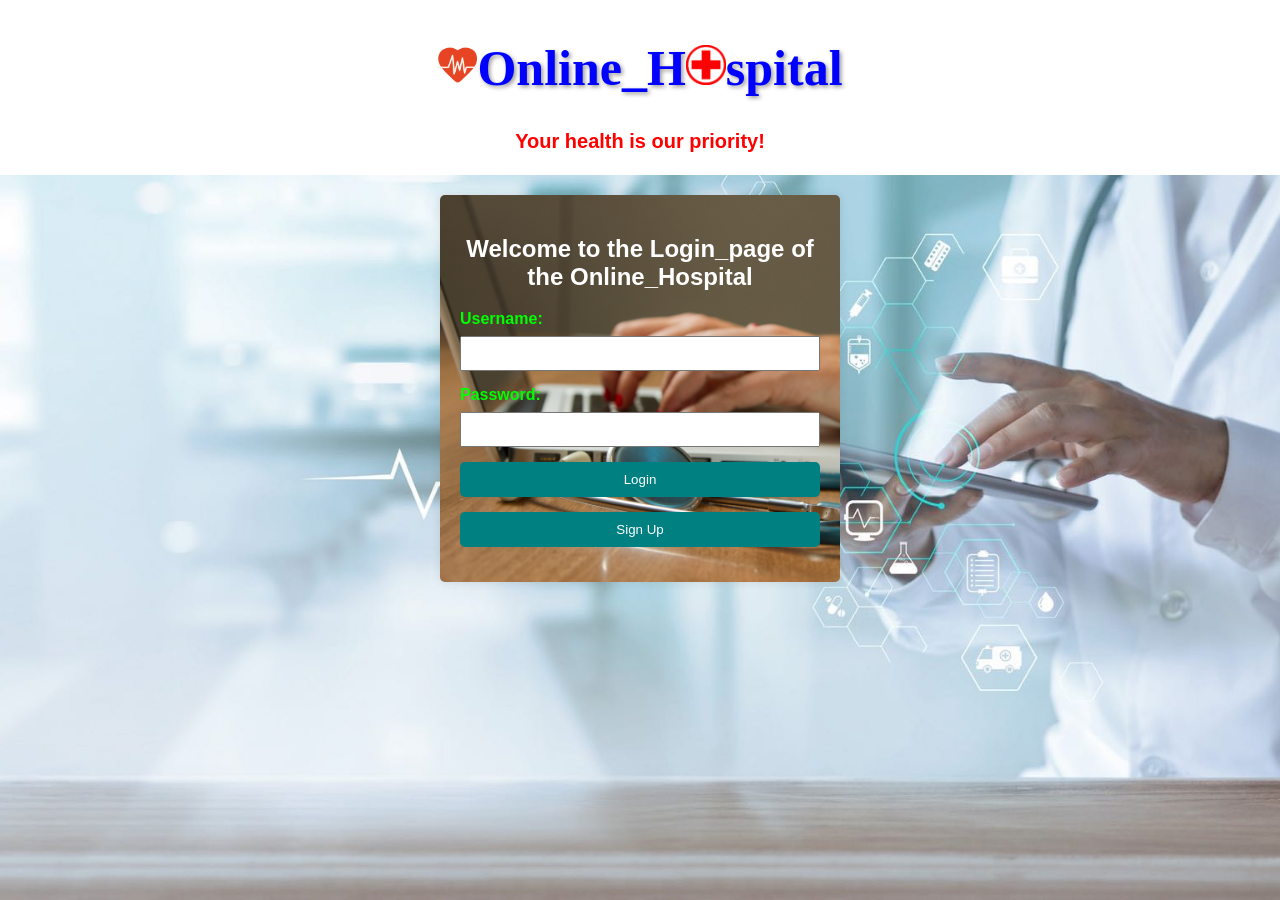
<file: index.html>
<!DOCTYPE html>
<html lang="en">
<head>
    <meta charset="UTF-8">
    <meta name="viewport" content="width=device-width, initial-scale=1.0">
    <link rel="stylesheet" type="text/css" href="index.css">
    <script type="text/javascript" src="signup.js"></script>
    <title>Login Page of Online-Hospital</title>
</head>
<body background="hospital1.jpg">
    <header><h1><img src="heartpng1.png" alt="Heart" id="heart">Online_H<img src="plus2png.png" alt="cross" id="cross">spital</h1>
        <h2 class="head">Your health is our priority!</h2>
    </header>
    <form id="myForm" onsubmit="validateLogin(); return false;">
        <h2><b><font color="white">Welcome to the Login_page 
      of the Online_Hospital</font></b></h2>
        <label for="username"><font color="lime"><b>Username:</b></label>
        <input type="text" id="username" name="username" required><br>

        <label for="password"><b>Password:</b></font></label>
        <input type="password" id="password" name="password" required><br>

        <!--<input type="button" value="Save Locally" onclick="saveLocally()">
        <input type="button" value="Retrieve Locally" onclick="retrieveLocally()">-->
        <!--<input type="button" value="Delete Locally" onclick="deleteLocally()">-->
        <input type="submit" value="Login">
        <input type="button" value="Sign Up" onclick="sign()">
    </form>
</body>
</html>
</file>
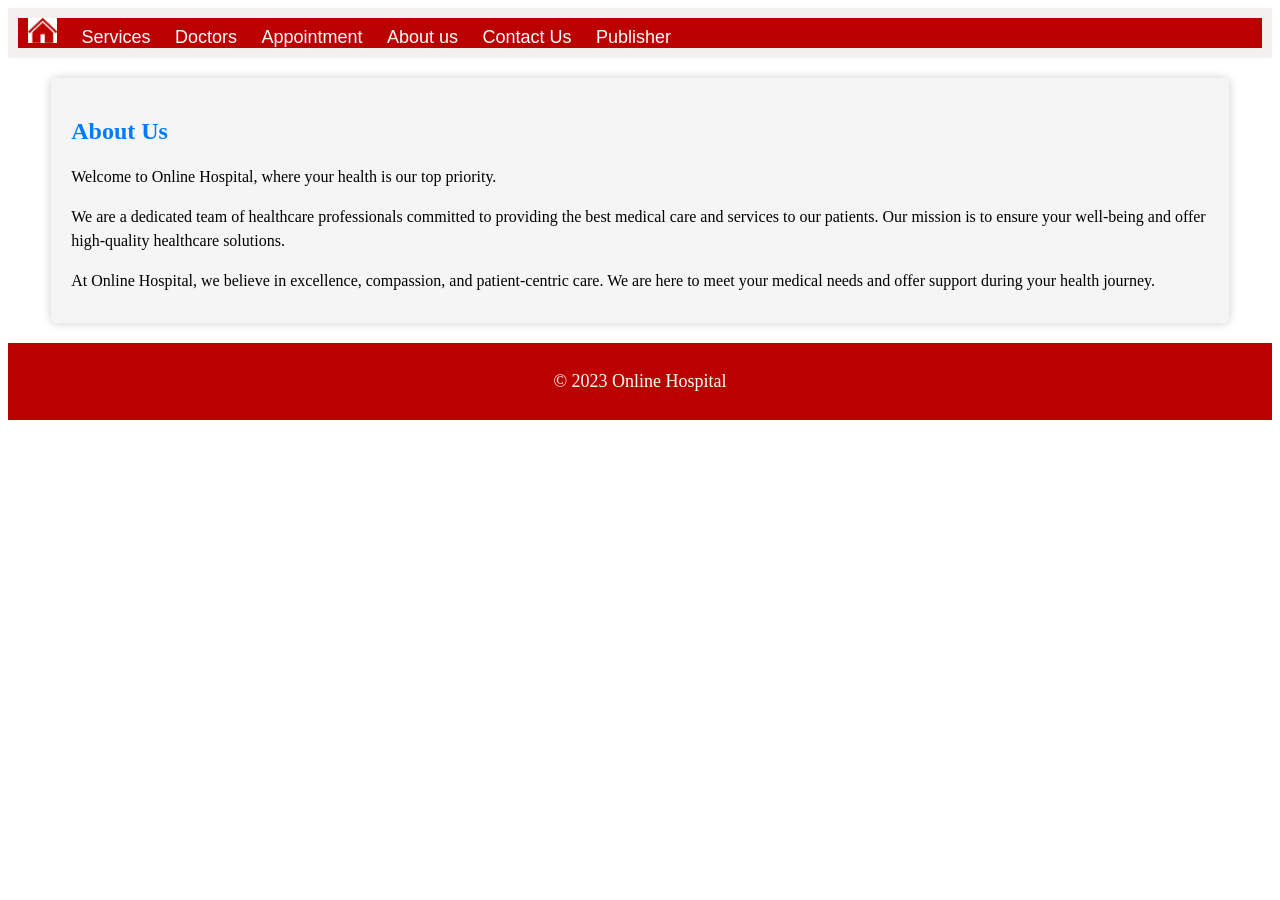
<file: aboutus.html>
<!DOCTYPE html>
<html>
<head>
    <title>About Us - Online Hospital</title>
    <link rel="stylesheet" type="text/css" href="about.css">
    <meta charset="UTF-8">
    <meta name="viewport" content="width=device-width,initial-scale=1.0">
    <script>
        // Disable back button
        history.pushState(null, null, location.href);
        window.onpopstate = function () {
            history.go(1);
        };
    </script>
</head>
<body>
    <header>
       <nav>
            <ul>
                <li id="hom"><a href="Online_Hospital.html"><img src="homeicon1.jpg" alt="Home icon" id="homeicon"></a></li>
                <li><a href="Services.html">Services</a></li>
                <li><a href="doctors.html">Doctors</a></li>
                <li><a href="appointments.html">Appointment</a></li>
                <li><a href="aboutus.html">About us</a></li>
                <li><a href="contacts.html">Contact Us</a></li>
                <li><a href="publisher.html">Publisher</a></li>
            </ul>
        </nav>
    </header>
    
    <section id="about">
        <h2>About Us</h2>
        <p>Welcome to Online Hospital, where your health is our top priority.</p>
        <p>We are a dedicated team of healthcare professionals committed to providing the best medical care and services to our patients. Our mission is to ensure your well-being and offer high-quality healthcare solutions.</p>
        <p>At Online Hospital, we believe in excellence, compassion, and patient-centric care. We are here to meet your medical needs and offer support during your health journey.</p>
    </section>

    <footer>
      <p>&copy; 2023 Online Hospital</p>
    </footer>
</body>
</html>
</file>
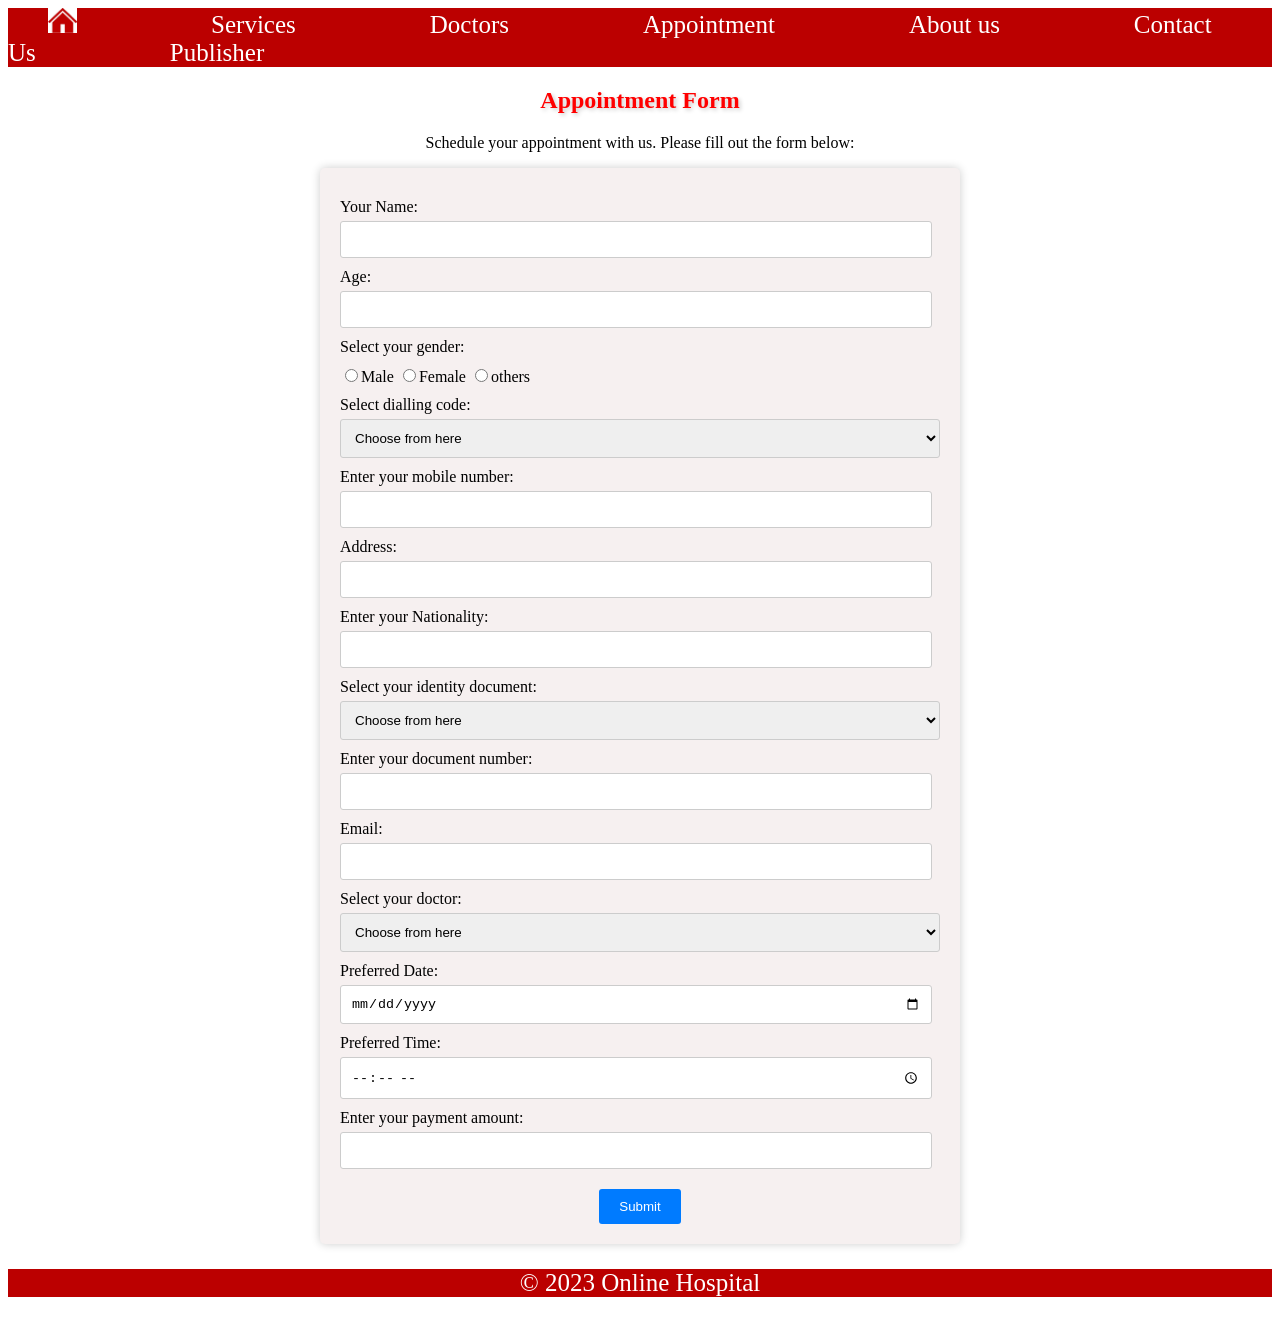
<file: appointments.html>
<!DOCTYPE html>
<html>
<head>
    <title>Appointments - Online Hospital</title>
    <link rel="stylesheet" type="text/css" href="appointment.css">
    <link rel="javascript" type="text/javascript" href="appointment.js">
    <meta charset="UTF-8">
    <meta name="viewport" content="width=device-width,initial-scale=1.0">
    <script type="text/javascript">
        function msg(){
            confirm("Are you sure,you want to submit!");
        }
        function msg2(){
             var paymentwin=window.open("payment.html","payment_parent","width=800px,height=400px,top=100px,left=400px");
        }
        // Disable back button
        history.pushState(null, null, location.href);
        window.onpopstate = function () {
            history.go(1);
        };
    </script>
</head>
<body>
    <header>
        <!-- Header content and navigation links -->
    </header>
        <nav>
            <ul>
                <li id="hom"><a href="Online_Hospital.html"><img src="homeicon1.jpg" alt="Home icon" id="homeicon"></a></li>
                <li><a href="Services.html">Services</a></li>
                <li><a href="doctors.html">Doctors</a></li>
                <li><a href="appointments.html">Appointment</a></li>
                <li><a href="aboutus.html">About us</a></li>
                <li><a href="contacts.html">Contact Us</a></li>
                <li><a href="publisher.html">Publisher</a></li>
            </ul>
        </nav>
    <section id="appointments">
    	<!--<table border="solid" cellspacing="0">-->
                   <h2>Appointment Form</h2>
        <p>Schedule your appointment with us. Please fill out the form below:</p>
        <!-- Appointment Form -->
        <form id="form2" onsubmit="msg2()">
            <label for="name">Your Name:</label>
            <input type="text" id="name" name="name" required><br>
            <label for="age">Age:</label>
            <input type="number" name="num" id="num" required>
            <label for="gender">Select your gender:</label>
            <input type="radio" name="gender" required>Male
            <input type="radio" name="gender" required>Female
            <input type="radio" name="gender"required>others
            <label for="number">Select dialling code:</label>
            <select id="codeselect">
                <option value="none"required>Choose from here</option>
                <option value="+93"required>Afghanistan +93  AF / AFG</option>
                <option value="+355"required>Albania +355 AL / ALB</option>
                <option value="+213"required>Algeria +213 DZ / DZA</option>
                <option value="+376"required>Andorra +376 AD / AND</option>
                <option value="+244"required>Angola  +244 AO / AGO</option>
                <option value="+1-264"required>Anguilla +1-264  AI / AIA</option>
                <option value="+672"required>Antarctica  +672 AQ / ATA</option>
                <option value="+1-268"required>Antigua and Barbuda +1-268  AG / ATG</option>
                <option value="+54"required>Argentina  +54  AR / ARG</option>
                <option value="+374"required>Armenia +374 AM / ARM</option>
                <option value="+297"required>Aruba +297 AW / ABW</option>
                <option value="+61"required>Australia +61  AU / AUS</option>
                <option value="+43"required>Austria +43  AT / AUT</option>
                <option value="+994"required>Azerbaijan +994 AZ / AZE</option>
                <option value="+1-242"required>Bahamas +1-242   BS / BHS</option>
                <option value="+973"required>Bahrain +973 BH / BHR</option>
                <option value="+880"required>Bangladesh +880 BD / BGD</option>
                <option value="+375"required>Belarus +375 BY / BLR</option>
                <option value="+32"required>Belgium +32  BE / BEL</option>
                <option value="+501"required>Belize  +501 BZ / BLZ</option>
                <option value="+229"required>Benin +229 BJ / BEN</option>
                <option value="+1-441"required>Bermuda +1-441   BM / BMU</option>
                <option value="+975"required>Bhutan +975 BT / BTN</option>
                <option value="+591"required>Bolivia +591 BO / BOL</option>
                <option value="+387"required>Bosnia and Herzegovina +387 BA / BIH</option>
                <option value="+267"required>Botswana +267 BW / BWA</option>
                <option value="+55"required>Brazil +55  BR / BRA</option>
                <option value="+246"required>British Indian Ocean Territory +246 IO / IOT</option>
                <option value="+1-284"required>British Virgin Islands +1-284   VG / VGB</option>
                <option value="+673"required>Brunei +673 BN / BRN</option>
                <option value="+359"required>Bulgaria +359 BG / BGR</option>
                <option value="+257"required>Burundi +257 BI / BDI</option>
                <option value="+855"required>Cambodia +855 KH / KHM</option>
                <option value="+237"required>Cameroon +237 CM / CMR</option>
                <option value="+1"required>Canada +1 CA / CAN</option>
                <option value="+238"required>Cape Verde +238 CV / CPV</option>
                <option value="+1-345"required>Cayman Islands +1-345   KY / CYM</option>
                <option value="+236"required>Central African Republic +236 CF / CAF</option>
                <option value="+235"required>Chad +235 TD / TCD</option>
                <option value="+56"required>Chile +56  CL / CHL</option>
                <option value="+86"required>China +86  CN / CHN</option>
                <option value="+61"required>Christmas Island +61  CX / CXR</option>
                <option value="+61"required>Cocos Islands +61  CC / CCK</option>
                <option value="+57"required>Colombia +57  CO / COL</option>
                <option value="+269"required>Comoros +269 KM / COM</option>
                <option value="+682"required>Cook Islands +682 CK / COK</option>
                <option value="+506"required>Costa Rica +506 CR / CRI</option>
                <option value="+385"required>Croatia +385 HR / HRV</option>
                <option value="+53"required>Cuba +53  CU / CUB</option>
                <option value="+599"required>Curacao +599 CW / CUW</option>
                <option value="+357"required>Cyprus +357 CY / CYP</option>
                <option value="+420"required>Czech Republic +420 CZ / CZE</option>
                <option value="+243"required>Democratic Republic of the Congo +243 CD / COD</option>
                <option value="+45"required>Denmark +45  DK / DNK</option>
                <option value="+253"required>Djibouti +253 DJ / DJI</option>
                <option value="+1-767"required>Dominica +1-767   DM / DMA</option>
                <option value="+1-809"required>Dominican Republic +1-809 DO / DOM</option>
                <option value="+1-829"required>Dominican Republic +1-829 DO / DOM</option>
                <option value="+1-849"required>Dominican Republic +1-849 DO / DOM</option>
                <option value="+670">requiredEast Timor +670 TL / TLS</option>
                <option value="+593"required>Ecuador +593 EC / ECU</option>
                <option value="+20"required>Egypt +20  EG / EGY</option>
                <option value="+503"required>El Salvador +503 SV / SLV</option>
                <option value="+240"required>Equatorial Guinea  +240 GQ / GNQ</option>
                <option value="+291"required>Eritrea +291 ER / ERI</option>
                <option value="+372"required>Estonia +372 EE / EST</option>
                <option value="+251"required>Ethiopia +251 ET / ETH</option>
                <option value="+500"required>Falkland Islands +500 FK / FLK</option>
                <option value="+298"required>Faroe Islands +298 FO / FRO</option>
                <option value="+679"required>Fiji +679 FJ / FJI</option>
                <option value="+358"required>Finland +358 FI / FIN</option>
                <option value="+33"required>France +33  FR / FRA</option>
                <option value="+689"required>French Polynesia +689 PF / </option>
                <option value="+220"required>Gambia +220 GM / GMB</option>
                <option value="+995"required>Georgia +995 GE / GEO</option>
                <option value="+49"required>Germany +49  DE / DEU</option>
                <option value="+233"required>Ghana 233 GH / GHA</option>
                <option value="+350"required>Gibraltar +350 GI / GIB</option>
                <option value="+30"required>Greeceb +30  GR / GRC</option>
                <option value="+1-473"required>Grenada +1-473   GD / GRD</option>
                <option value="+1-671"required>Guam +1-671   GU / GUM</option>
                <option value="+502"required>Guatemala +502 GT / GTM</option>
                <option value="+245"required>Guinea-Bissau +245 GW / GNB</option>
                <option value="+592"required>Guyana +592 GY / GUY</option>
                <option value="+509"required>Haiti +509 HT / HTI</option>
                <option value="+504"required>Honduras +504 HN / HND</option>
                <option value="+852"required>Hong Kong +852 HK / HKG</option>
                <option value="+36"required>Hungary +36  HU / HUN</option>
                <option value="+354"required>Iceland +354 IS / ISL</option>
                <option value="+91"required>India +91  IN / IND</option>
                <option value="+62"required>Indonesia +62  ID / IDN</option>
                <option value="+98"required>Iran +98  IR / IRN</option>
                <option value="+964"required>Iraq +964 IQ / IRQ</option>
                <option value="+44-1624"required>Isle of Man +44-1624 IM / IMN</option>
                <option value="+972"required>Israel +972 IL / ISR</option>
                <option value="+225"required>Ivory Coast +225 CI / CIV</option>
                <option value="+1=876"required>Jamaica +1-876   JM / JAM</option>
                <option value="+81"required>Japan +81  JP / JPN</option>
                <option value="+44-1534"required>Jersey +44-1534 JE / JEY</option>
                <option value="+7"required>Kazakhstan +7   KZ / KAZ</option>
                <option value="+254"required>Kenya +254 KE / KEN</option>
                <option value="+686"required>Kiribati +686 KI / KIR</option>
                <option value="+383"required>Kosovo +383 XK / XKX</option>
                <option value="+965"required>Kuwait +965 KW / KWT</option>
                <option value="+996"required>Kyrgyzstan +996 KG / KGZ</option>
                <option value="+856"required>Laos +856 LA / LAO</option>
                <option value="+371"required>Latvia +371 LV / LVA</option>
                <option value="+266"required>Lesotho +266 LS / LSO</option>
                <option value="+231"required>Liberia +231 LR / LBR</option>
                <option value="+218"required>Libya +218 LY / LBY</option>
                <option value="+423"required>Liechtenstein +423 LI / LIE</option>
                <option value="+370"required>Lithuania +370 LT / LTU</option>
                <option value="+352"required>Luxembourg +352 LU / LUX</option>
                <option value="+853"required>Macau +853 MO / MAC</option>
                <option value="+389"required>Macedonia +389 MK / MKD</option>
                <option value="+261"required>Madagascar +261 MG / MDG</option>
                <option value="+265"required>Malawi +265 MW / MWI</option>
                <option value="+60"required>Malaysia +60  MY / MYS</option>
                <option value="+223"required>Mali 223 ML / MLI</option>
                <option value="+356"required>Malta +356 MT / MLT</option>
                <option value="+222"required>Mauritania +222 MR / MRT</option>
                <option value="+230"required>Mauritius +230 MU / MUS</option>
                <option value="+262"required>Mayotte +262 YT / MYT</option>
                <option value="+52"required>Mexico +52  MX / MEX</option>
                <option value="+691"required>Micronesia +691 FM / FSM</option>
                <option value="+373"required>Moldova +373 MD / MDA</option>
                <option value="+377"required>Monaco +377 MC / MCO</option>
                <option value="+976"required>Mongolia +976 MN / MNG</option>
                <option value="+382"required>Montenegro +382 ME / MNE</option>
                <option value="+1-664"required>Montserrat +1-664   MS / MSR</option>
                <option value="+212"required>Morocco +212 MA / MAR</option>
                <option value="+258"required>Mozambique +258 MZ / MOZ</option>
                <option value="+95"required>Myanmar +95  MM / MMR</option>
                <option value="+264"required>Namibia +264 NA / NAM</option>
                <option value="+674"required>Nauru +674 NR / NRU</option>
                <option value="+977"required>Nepal +977 NP / NPL</option>
                <option value="+31"required>Netherlands +31  NL / NLD</option>
                <option value="+599"required>Netherlands Antilles +599 AN / ANT</option>
                <option value="+687"required>New Caledonia +687 NC / NCL</option>
                <option value="+64"required>New Zealand +64  NZ / NZL</option>
                <option value="+227"required>Niger +227 NE / NER</option>
                <option value="+234"required>Nigeria +234 NG / NGA</option>
                <option value="+683"required>Niue +683 NU / NIU</option>
                <option value="+850"required>North Korea +850 KP / PRK</option>
                <option value="+1-670required">Northern Mariana Islands +1-670   MP / MNP</option>
                <option value="+47required">Norway +47  NO / NOR</option>
                <option value="+968"required>Oman +968 OM / OMN</option>
                <option value="+92"required>Pakistan +92  PK / PAK</option>
                <option value="+680"required>Palau +680 PW / PLW</option>
                <option value="+970"required>Palestine +970 PS / PSE</option>
                <option value="+507"required>Panama +507 PA / PAN</option>
                <option value="+675"required>Papua New Guinea +675 PG / PNG</option>
                <option value="+595"required>Paraguay +595 PY / PRY</option>
                <option value="+51"required>Peru +51  PE / PER</option>
                <option value="+63"required>Philippines +63  PH / PHL</option>
                <option value="+64"required>Pitcairn +64  PN / PCN</option>
                <option value="+48"required>Poland +48  PL / POL</option>
                <option value="+351"required>Portugal +351 PT / PRT</option>
                <option value="+1-787"required>Puerto Rico +1-787 PR / PRI</option>
                <option value="+1-939"required>Puerto Rico +1-939 PR / PRI</option>
                <option value="+974"required>Qatar +974 QA / QAT</option>
                <option value="+242"required>Republic of the Congo +242 CG / COG</option>
                <option value="+262"required>Reunion +262 RE / REU</option>
                <option value="+40"required>Romania +40  RO / ROU</option>
                <option value="+7"required>Russia +7   RU / RUS</option>
                <option value="+250"required>Rwanda +250 RW / RWA</option>
                <option value="+590"required>Saint Barthelemy +590 BL / BLM</option>
                <option value="+290"required>Saint Helena  +290 SH / SHN</option>
                <option value="+1-869"required>Saint Kitts and Nevis +1-869   KN / KNA</option>
                <option value="+1-758"required>Saint Lucia +1-758   LC / LCA</option>
                <option value="+590"required>Saint Martin +590 MF / MAF</option>
                <option value="+508"required>Saint Pierre and Miquelon  +508 PM / SPM</option>
                <option value="+1-784"required>Saint Vincent and the Grenadines +1-784   VC / VCT</option>
                <option value="+685"required>Samoa +685 WS / WSM</option>
                <option value="+378"required>San Marino +378 SM / SMR</option>
                <option value="+239"required>Sao Tome and Principe +239 ST / STP</option>
                <option value="+966"required>Saudi Arabia +966 SA / SAU</option>
                <option value="+221"required>Senegal +221 SN / SEN</option>
                <option value="+381"required>Serbia +381 RS / SRB</option>
                <option value="+248"required>Seychelles +248 SC / SYC</option>
                <option value="+232"required>Sierra Leone +232 SL / SLE</option>
                <option value="+65"required>Singapore +65  SG / SGP</option>
                <option value="+1-721"required>Sint Maarten +1-721   SX / SXM</option>
                <option value="+421"required>Slovakia +421 SK / SVK</option>
                <option value="+386"required>Slovenia +386 SI / SVN</option>
                <option value="+677"required>Solomon Islands +677 SB / SLB</option>
                <option value="+252"required>Somalia +252 SO / SOM</option>
                <option value="+27"required>South Africa +27  ZA / ZAF</option>
                <option value="+82"required>South Korea +82  KR / KOR</option>
                <option value="+211"required>South Sudan +211 SS / SSD</option>
                <option value="+34"required>Spain +34  ES / ESP</option>
                <option value="+94"required>Sri Lanka +94  LK / LKA</option>
                <option value="+249"required>Sudan +249 SD / SDN</option>
                <option value="+597"required>Suriname +597 SR / SUR</option>
                <option value="+47"required>Svalbard and Jan Mayen +47  SJ / SJM</option>
                <option value="+268"required>Swaziland +268 SZ / SWZ</option>
                <option value="+46"required>Sweden +46  SE / SWE</option>
                <option value="+41"required>Switzerland +41  CH / CHE</option>
                <option value="+963"required>Syria +963 SY / SYR</option>
                <option value="+886"required>Taiwan +886 TW / TWN</option>
                <option value="+992"required>Tajikistan +992 TJ / TJK</option>
                <option value="+255"required>Tanzania +255 TZ / TZA</option>
                <option value="+66"required>Thailand +66  TH / THA</option>
                <option value="+228"required>Togo +228 TG / TGO</option>
                <option value="+690"required>Tokelau +690 TK / TKL</option>
                <option value="+676"required>Tonga +676 TO / TON</option>
                <option value="+1-868"required>Trinidad and Tobago +1-868   TT / TTO</option>
                <option value="+216"required>Tunisia +216 TN / TUN</option>
                <option value="+90"required>Turkey +90  TR / TUR</option>
                <option value="+993"required>Turkmenistan +993 TM / TKM</option>
                <option value="+1-649"required>Turks and Caicos Islands +1-649   TC / TCA</option>
                <option value="+688"required>Tuvalu +688 TV / TUV</option>
                <option value="+1-340"required>U.S. Virgin Islands +1-340   VI / VIR</option>
                <option value="+256"required>Uganda +256 UG / UGA</option>
                <option value="+380"required>Ukraine +380 UA / UKR</option>
                <option value="+971"required>United Arab Emirates +971 AE / ARE</option>
                <option value="+44"required>United Kingdom +44  GB / GBR</option>
                <option value="+1"required>United States +1   US / USA</option>
                <option value="+598"required>Uruguay +598 UY / URY</option>
                <option value="+998"required>Uzbekistan +998 UZ / UZB</option>
                <option value="+678"required>Vanuatu +678 VU / VUT</option>
                <option value="+379"required>Vatican +379 VA / VAT</option>
                <option value="+58"required>Venezuela +58  VE / VEN</option>
                <option value="+84"required>Vietnam +84  VN / VNM</option>
                <option value="+681"required>Wallis and Futuna +681 WF / WLF</option>
                <option value="+212"required>Western Sahara +212 EH / ESH</option>
                <option value="+967"required>Yemen +967 YE / YEM</option>
                <option value="+260"required>Zambia +260 ZM / ZMB</option>
                <option value="+263"required>Zimbabwe +263 ZW / ZWE</option>
            </select>
            <label for="number">Enter your mobile number:</label>
            <input type="tel" id="num" name="num" required><br>
            <label for="address">Address:</label>
            <input type="text" id="address" name="address" required><br>
            <label for="address">Enter your Nationality:</label>
            <input type="text" id="address" name="address" required><br>
            <label for="identification">Select your identity document:</label>
            <select>
                <option value="none"required >Choose from here</option>
                <option value="aadhar"required id="doc">Aadhar card</option>
                <option value="ration_card"required id="doc">Ration Card</option>
                <option value="pan_card"required id="doc">Pan card</option>
                <option value="ayushman_card"required id="doc">Aayushman card</option>
                <option value="driving_licence"required id="doc">Driving Licence</option>
                <option value="passport"required id="doc">Passport</option>
            </select>
            <label for="identification">Enter your document number:</label>
            <input type="text" id="identification" name="identification"required><br>
            <label for="email">Email:</label>
            <input type="email" id="email" name="email"><br>
            <label for="doctorselect">Select your doctor:</label>
            <select id="doctorselect">
                <option value="none">Choose from here</option>
                <option value="Dr. Pratik Shukla(Cardiologist)">Dr. Pratik Shukla(Cardiologist)</option>
                <option value="Dr. Emily Davis(Pediatrician)">Dr. Emily Davis(Pediatrician)</option>
                <option value="Dr. Kane Williamson(Internal medicine)">Dr. Kane Wiliiamson(Internal medicine)</option>
                <option value="Dr. Henry Kevil(Orthopedist)">Dr. Henry Kevil(Orthopedist)</option>
                <option value="Dr. Ferdinand Stuart(Urologist)">Dr. Ferdinand Stuart(Urologist)</option>
                <option value="Dr. Steve Wolfe(General Practitioner)">Dr. Steve Wolfe(General Practitioner)</option>
                <option value="Dr. Lucas Martineze(Family Medicine )">Dr. Lucas Martineze(Family Mediciner)</option>
                <option value="Dr. Jaby Koay(General Surgeon)">Dr. Jaby Koay(General Surgeon)</option>
                <option value="Dr. Sasuke Uchiha(Neurologist)">Dr. Sasuke Uchiha(Neurologist)</option>
                <option value="Dr. Kabuto(Pathologist)">Dr. Kabuto(Pathologist)</option>
                <option value="Dr. Orochimarou(Opthalmologist)">Dr. Orichimarou(Opthalmologist)</option>
                <option value="Dr. Sharotobi Tensei(Dermatologist)">Dr. Sharotobi Tensei(Dermatologist)</option>
                <option value="Dr. Kakashi Hatake(Psychiatrist)">Dr. Kakashi Hatake(Psychiatrist)</option>
                <option value="Dr. Hashirama Senju(Gastroenterologist)">Dr. Hashirama Senju(Gastroenterologist)</option>
                <option value="Dr. Gozo Satarou(Emergency Medic)">Dr. Gozo Satarou(Emergency Medic)</option>
                <option value="Dr. Alice Sarapova(Obstetrician and Gynaecologist)">Dr. Alice Sarapova(Obstetrician and Gynaecologist)</option>
                <option value="Dr. Bruce Banner(Anesthesiologist)">Dr. Bruce Branner(Anesthesiologist)</option>
                <option value="Dr. Lencho Samuel(Urologist)">Dr. Lencho Samuel(Urologist)</option>
                <option value="Dr. James Herroit(Otorhinolaryngologist)">Dr. James Herroit(Otorhinolaryngologist)</option>
                <option value="Dr. Zehra Gunes(Surgeon)">Dr. Zehra Gunes(Surgeon)</option>
                <option value="Dr. Geralt Trivia(Neurosurgeon)">Dr. Geralt Trivia(Neurosurgeon)</option>
                <option value="Dr. Fanso De Caprio(Oncologist)">Dr. Fanso De Caprio(Oncologist)</option>
                <option value="Dr. Leonardo Albatross(Orthopedist)">Dr. Leonardo Albatross(Orthopedist)</option>
            </select>
            <label for="date">Preferred Date:</label>
            <input type="date" id="date" name="date" required><br>
            <label for="time">Preferred Time:</label>
            <input type="time" id="time" name="time" required><br>
            <label for="payment">Enter  your payment amount:</label>
            <input type="number" id="payment" name="payment" required><br>
            <center><input type="submit" value="Submit" ondblclick="msg()">
            <!--<button onclick="msg2()">Pay</button></center>-->
        </form>
    </section>
    <footer>
        <p>&copy; 2023 Online Hospital</p>
    </footer>
</body>
</html>
</file>
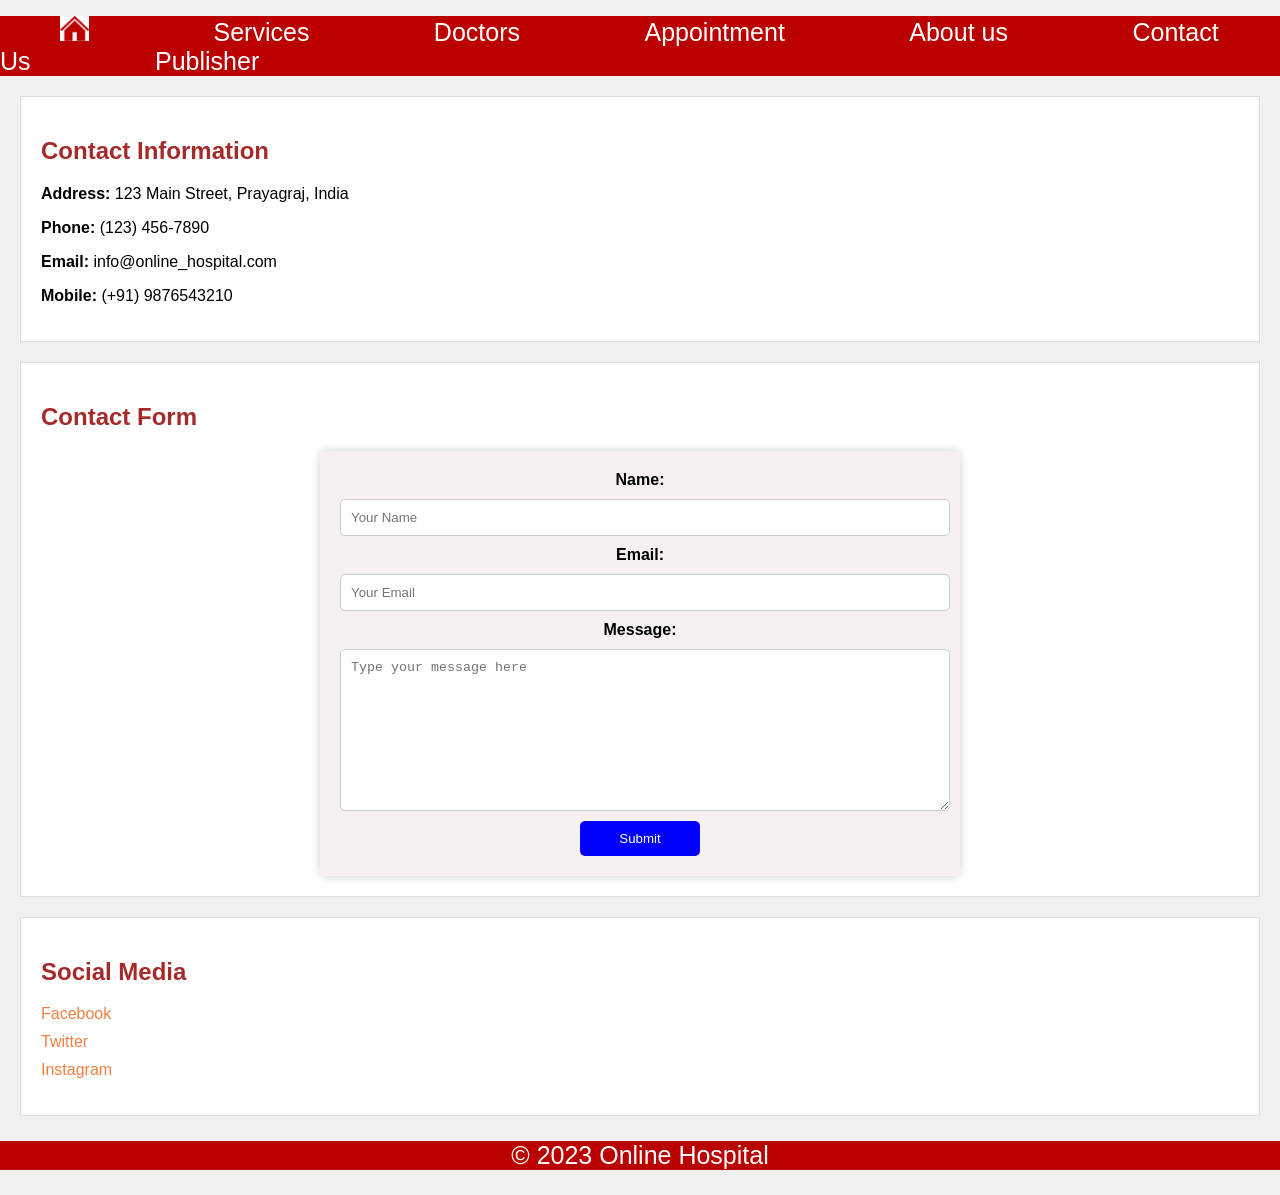
<file: contacts.html>
<!DOCTYPE html>
<html>
<head>
    <link rel="stylesheet" type="text/css" href="contacts.css">
    <meta charset="UTF-8">
    <meta name="viewport" content="width=device-width,initial-scale=1.0">
    <script>
        // Disable back button
        history.pushState(null, null, location.href);
        window.onpopstate = function () {
            history.go(1);
        };
    </script>
</head>
<header>
        <nav>
            <ul>
                <li id="hom"><a href="Online_Hospital.html"><img src="homeicon1.jpg" alt="Home icon" id="homeicon"></a></li>
                <li><a href="Services.html">Services</a></li>
                <li><a href="doctors.html">Doctors</a></li>
                <li><a href="appointments.html">Appointment</a></li>
                <li><a href="aboutus.html">About us</a></li>
                <li><a href="contacts.html">Contact Us</a></li>
                <li><a href="publisher.html">Publisher</a></li>
            </ul>
        </nav>
    </header>
<body>
    <div id="contact-info">
        <h2>Contact Information</h2>
        <p><strong>Address:</strong> 123 Main Street, Prayagraj, India</p>
        <p><strong>Phone:</strong> (123) 456-7890</p>
        <p><strong>Email:</strong> info@online_hospital.com</p>
        <p><strong>Mobile:</strong> (+91) 9876543210
    </div>

    <div id="contact-form">
        <h2>Contact Form</h2>
        <center>
        <form>
            <label for="name">Name:</label>
            <input type="text" id="name" name="name" placeholder="Your Name">

            <label for="email">Email:</label>
            <input type="email" id="email" name="email" placeholder="Your Email">

            <label for="message">Message:</label>
            <textarea id="message" name="message" placeholder="Type your message here"></textarea>

            <center><input type="submit" value="Submit"></center>
        </form>
    </center>
    </div>

    <div id="social-media">
        <h2>Social Media</h2>
        <ul>
            <li><a href="https://www.facebook.com/YourCompany">Facebook</a></li>
            <li><a href="https://twitter.com/YourCompany">Twitter</a></li>
            <li><a href="https://www.instagram.com/YourCompany">Instagram</a></li>
        </ul>
    </div>
    <footer>
        <p>&copy; 2023 Online Hospital</p>
    </footer>
</body>
</html>
</file>
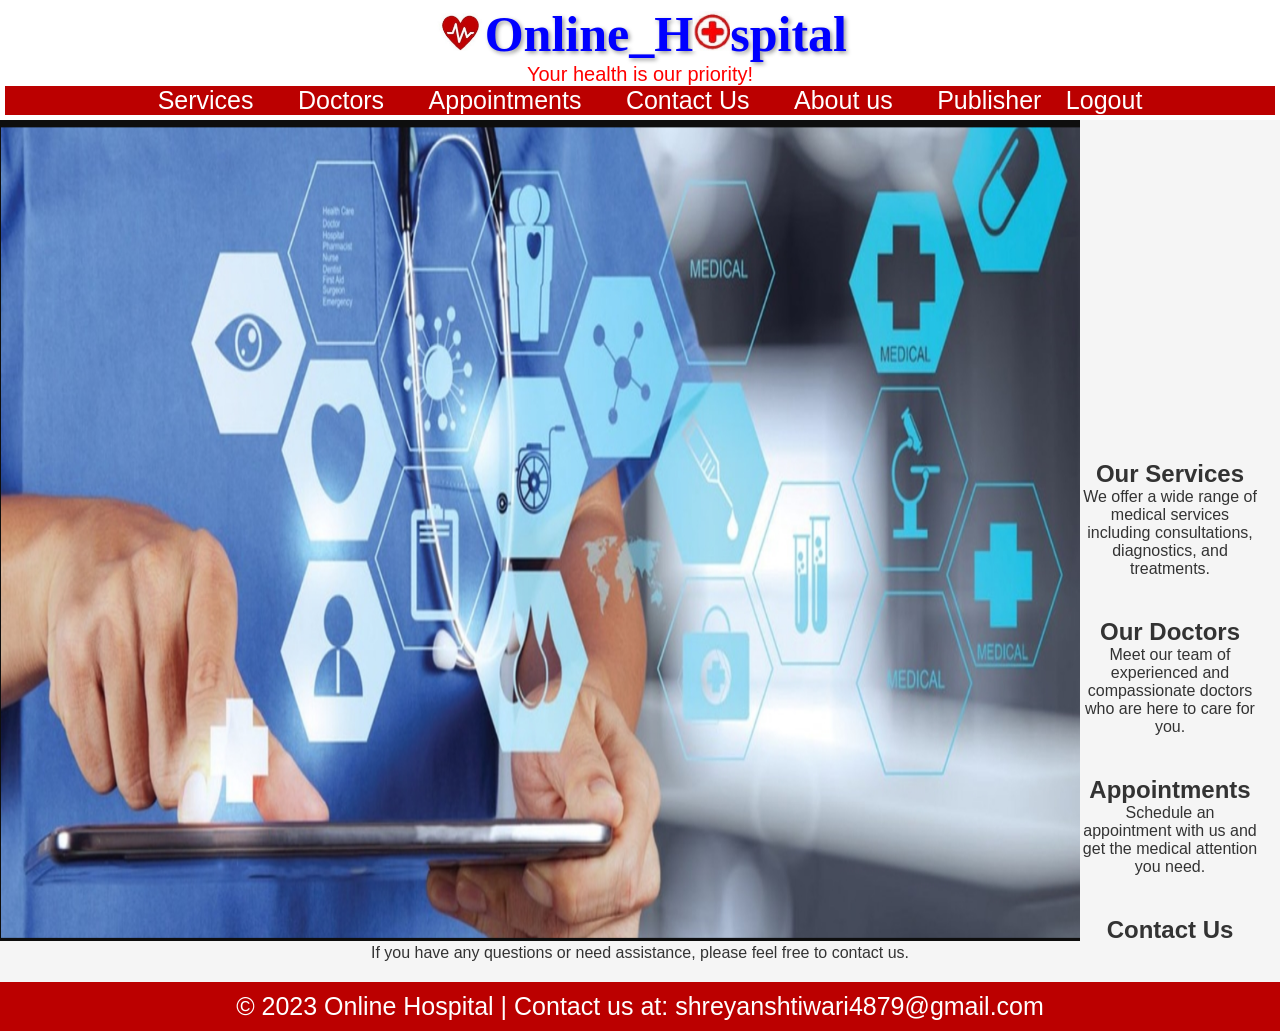
<file: Online_Hospital.html>
<!DOCTYPE html>
<html>
<head>
    <title>Online Hospital</title>
    <link rel="stylesheet" type="text/css" href="styles.css">
    <script src="logout.js" defer></script>
    <meta charset="UTF-8">
    <meta name="viewport" content="width=device-width,initial-scale=1.0">
    <script>
        // Disable back button
        history.pushState(null, null, location.href);
        window.onpopstate = function () {
            history.go(1);
        };

        function handleLogout(event) {
            event.preventDefault(); // Prevent the default link behavior

            console.log("Logout link clicked"); // Debugging line

            // Perform the logout action
            // This could include clearing cookies, localStorage, or calling a server-side logout endpoint

            // Example: Clearing localStorage (you might want to customize this based on your needs)
            localStorage.clear();

            // Redirect to a blank page or a specific home page URL
            window.location.href = 'about:home';
        };
        
    </script>
</head>
<body>
    <header>
        <h1><img src="logo3.jpg" alt="Heart" id="heart">Online_H<img src="logo5.jpg" alt="cross" id="cross">spital</h1>
        <p class="head">Your health is our priority!</p>
    <nav>
        <ul>
            <li><a href="Services.html">Services</a></li>
            <li><a href="doctors.html">Doctors</a></li>
            <li><a href="appointments.html">Appointments</a></li>
            <li><a href="contacts.html">Contact Us</a></li>
            <li><a href="aboutus.html">About us</a></li>
            <li><a href="publisher.html">Publisher</a></li>
            <a href="#" id="logoutLink" onclick="handleLogout(event)">Logout</a>
        </ul>
    </nav>
</header>
                    <div class="img-slider">
                        <img
                            src="1.png"
                            alt=""
                            class="img"/>
                        <img
                            src="2.png"
                            alt=""
                            class="img"/>
                        <img
                            src="3.png"
                            alt=""
                            class="img"/>
                        <img
                            src="4.png"
                            alt=""
                            class="img"/>
                        <img
                            src="5.png"
                            alt=""
                            class="img"/>
                        <img
                            src="6.png"
                            alt=""
                            class="img"/>
                    </div> 
                    <div style="height:320px;"></div>
                    <div>
    <section id="services">
        <h2>Our Services</h2>
        <p>We offer a wide range of medical services including consultations, diagnostics, and treatments.</p>
    </section>
    
    <section id="doctors">
        <h2>Our Doctors</h2>
        <p>Meet our team of experienced and compassionate doctors who are here to care for you.</p>
    </section>
    
    <section id="appointments">
        <h2>Appointments</h2>
        <p>Schedule an appointment with us and get the medical attention you need.</p>
    </section>
    
    <section id="contact">
        <h2>Contact Us</h2>
        <p>If you have any questions or need assistance, please feel free to contact us.</p>
    </section>
</div>
</body>
    <footer>
        <p>&copy; 2023 Online Hospital | Contact us at: <a href="mailto:https://www.shreyanshtiwari4879@gmail.com">shreyanshtiwari4879@gmail.com</a></p>
    </footer>
</html>
</file>
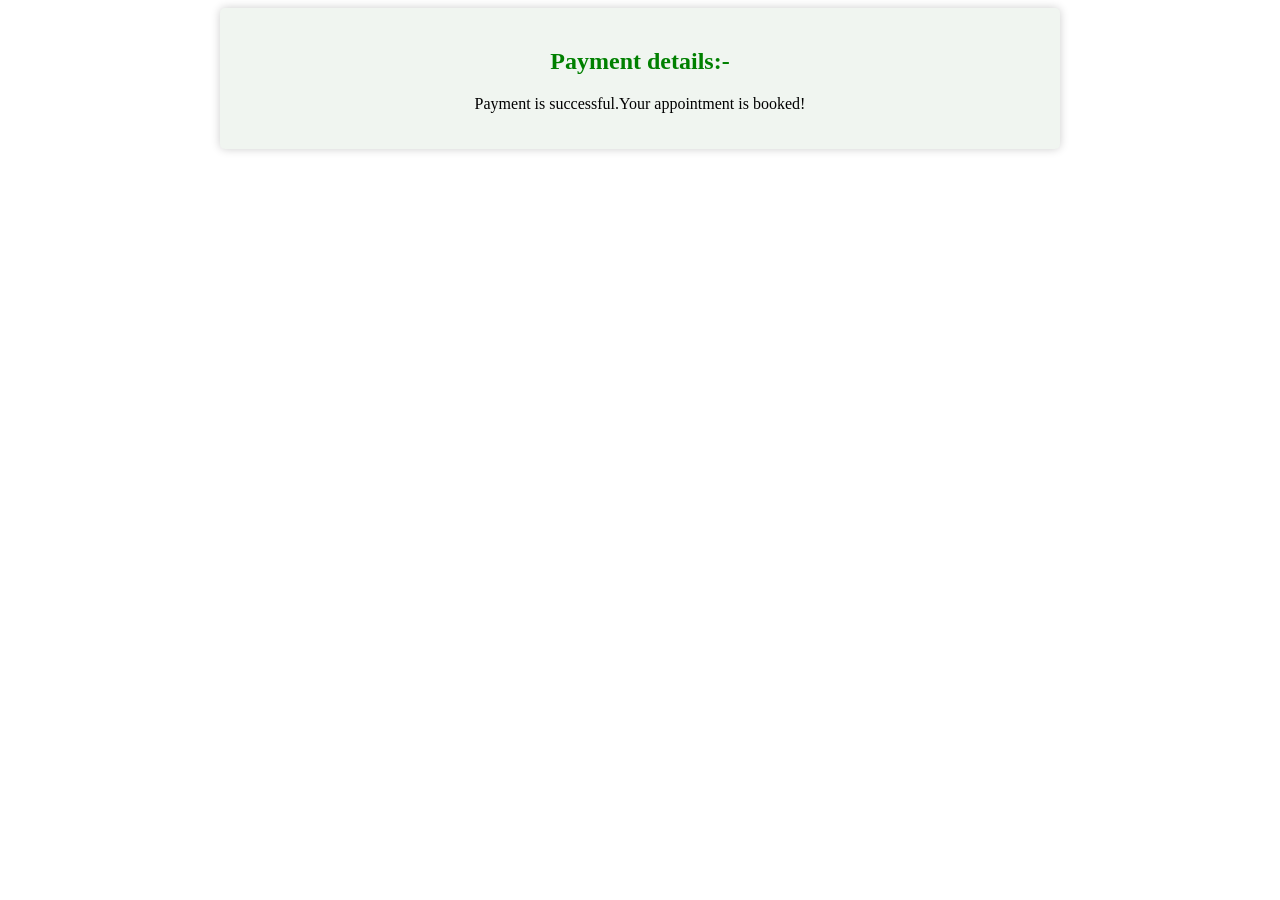
<file: payment.html>
<!doctype html>
<html>
<head>
	<title>Payment page</title>
	<style>
		section{
		background-color: #f0f5f0;
    padding: 20px;
    border-radius: 5px;
    box-shadow: 0 0 10px rgba(0, 0, 0, 0.2);
    max-width: 800px;
    margin: 0 auto;
    text-align:center;
     }
 </style>
</head>
<body>
	<section>
	<h1><font color="green">Payment details:-</font></h1>
	<p>Payment is successful.Your appointment is booked!</p>
</section>
</body>
</html>
</file>
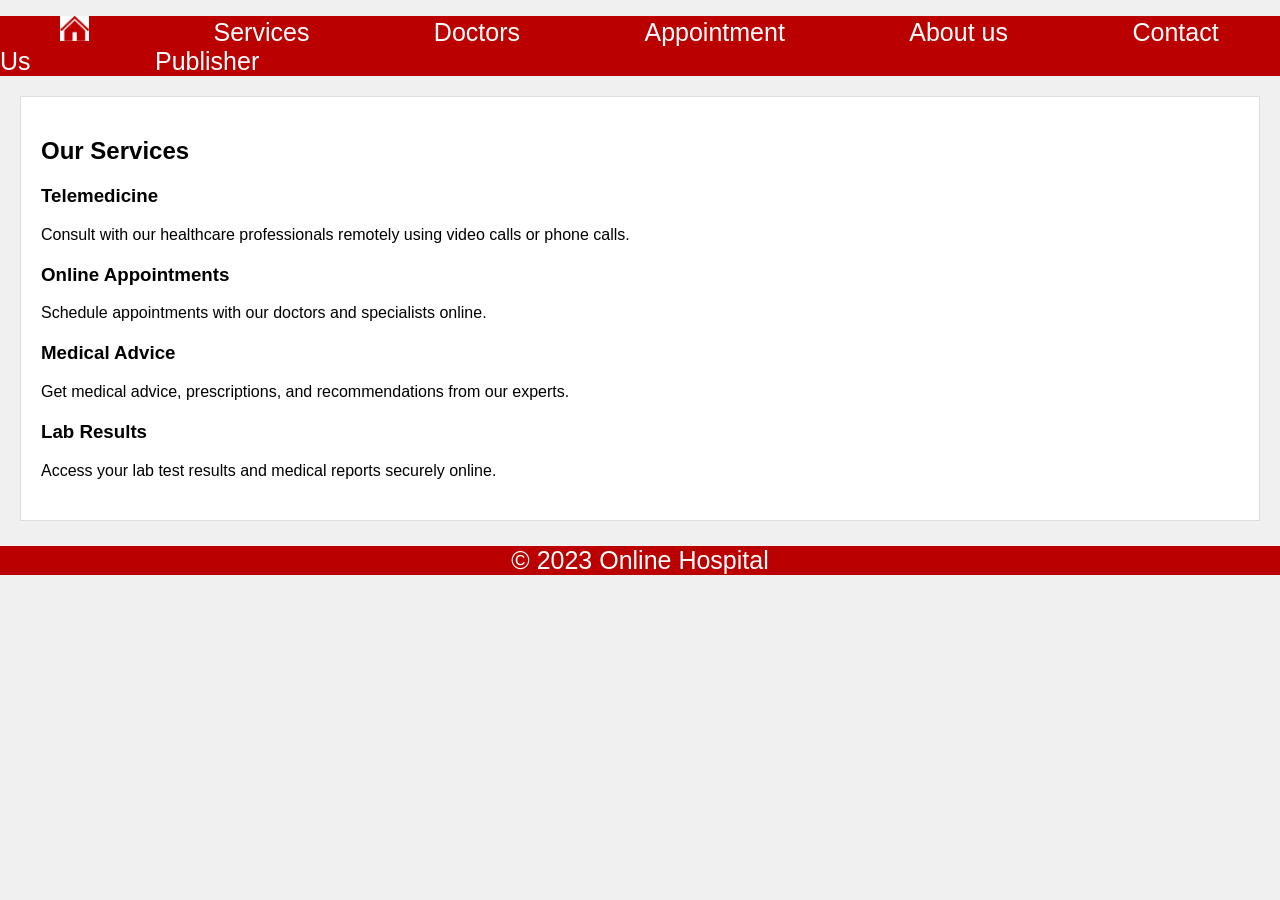
<file: Services.html>
<!DOCTYPE html>
<html>
<head>
    <title>Online Hospital Services</title>
    <link rel="stylesheet" type="text/css" href="services.css">
    <meta charset="UTF-8">
    <meta name="viewport" content="width=device-width,initial-scale=1.0">
    <script>
        // Disable back button
        history.pushState(null, null, location.href);
        window.onpopstate = function () {
            history.go(1);
        };
    </script>
</head>
<body>
    <header>
        <nav>
            <ul>
                <li id="hom"><a href="Online_Hospital.html"><img src="homeicon1.jpg" alt="Home icon" id="homeicon"></a></li>
                <li><a href="Services.html">Services</a></li>
                <li><a href="doctors.html">Doctors</a></li>
                <li><a href="appointments.html">Appointment</a></li>
                <li><a href="aboutus.html">About us</a></li>
                <li><a href="contacts.html">Contact Us</a></li>
                <li><a href="publisher.html">Publisher</a></li>
            </ul>
        </nav>
    </header>

    <section id="services">
        <h2>Our Services</h2>
        <div class="service">
            <h3>Telemedicine</h3>
            <p>Consult with our healthcare professionals remotely using video calls or phone calls.</p>
        </div>

        <div class="service">
            <h3>Online Appointments</h3>
            <p>Schedule appointments with our doctors and specialists online.</p>
        </div>

        <div class="service">
            <h3>Medical Advice</h3>
            <p>Get medical advice, prescriptions, and recommendations from our experts.</p>
        </div>

        <div class="service">
            <h3>Lab Results</h3>
            <p>Access your lab test results and medical reports securely online.</p>
        </div>
    </section>

    <footer>
        <p>&copy; 2023 Online Hospital</p>
    </footer>
</body>
</html>
</file>
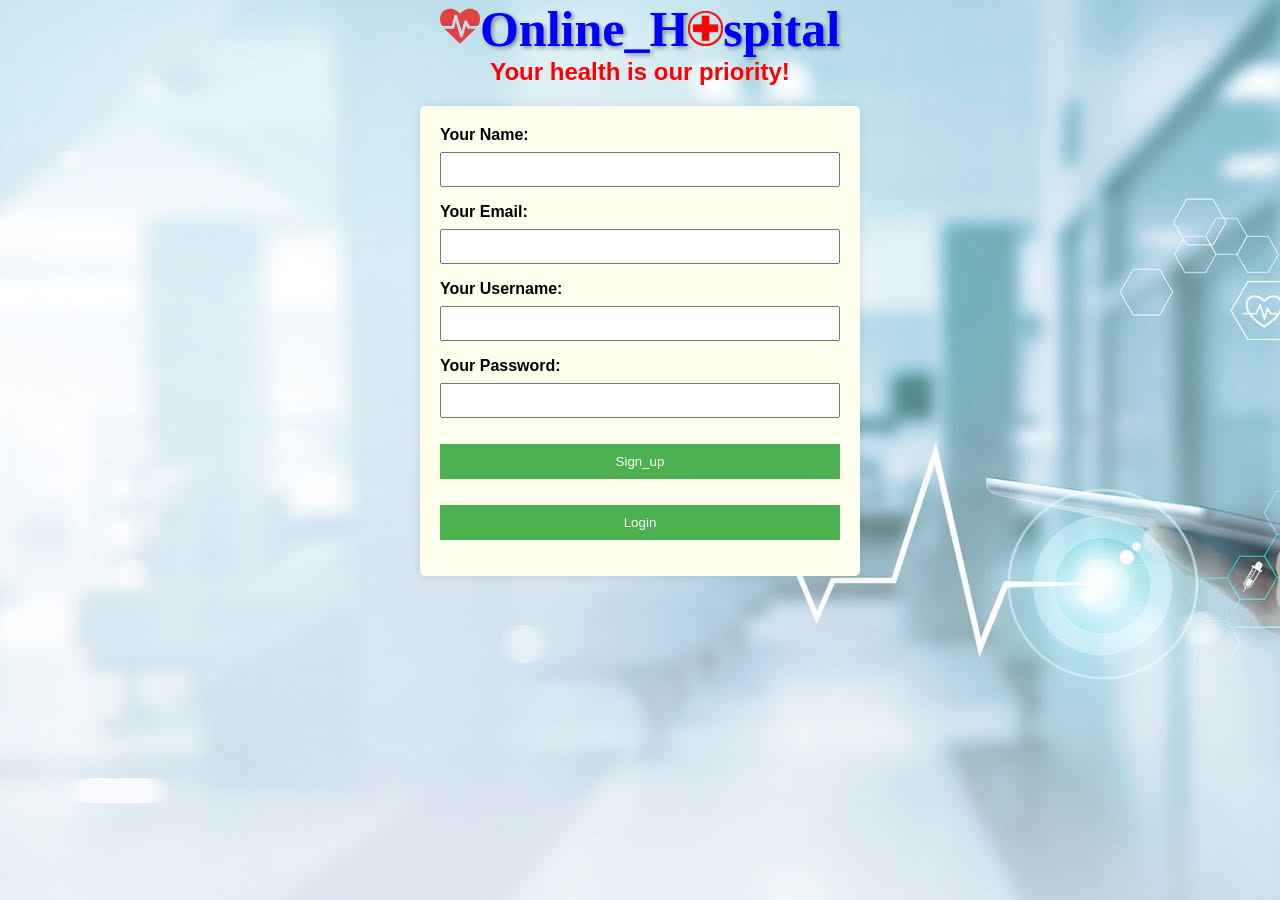
<file: signup.html>
<!doctype html>
<html lang="en">
<head>
	<Title>Sign_up page of Online_Hospital</Title>
	<link rel="prev" type="text/html" href="jslocally9.html">
	<link rel="stylesheet" type="text/css" href="signup.css">
	<script type="text/javascript" src="signup.js"></script>
	<meta charset="UTF-8">
	<meta name="viewport" content="width=device-width,initial-scale=1.0">
</head>
<body background="hospital1.jpg">
	<header><h1><img src="heartpng3.png" alt="Heart" id="heart">Online_H<img src="plus2png.png" alt="cross" id="cross">spital</h1>
        <h2 class="head"><font color="red">Your health is our priority!</font></h2>
    </header>
	<form id="form3">
		<label for="name"><b>Your Name:</b></label>
		<input type="text" id="name" oninput="validateName(event)" required><br>
		<div id="name-error"></div>

		<label for="email"><b>Your Email:</b></label>
		<input type="email" id="email" required><br>

		<label for="username"><b>Your Username:</b></label>
		<input type="text" id="username" oninput="validateUsername(event)" required><br>
		<div id="username-error"></div>

		<label for="password"><b>Your Password:</b></label>
		<input type="password" id="password" oninput="validatePassword(event)" required><br>
		<div id="password-error"></div>

		<input type="submit" value="Sign_up"><br>
		<input type="button" value="Login" onclick="loginpage()"><br>
	</form>
</body>
</html>
</file>
<file: index.css>
/* Add your CSS styles here */
#heart, #cross {
    height: 40px;
    width: auto;
    margin: none;
}

h1 {
    font-family: Algerian, serif;
    color: #0000ff;
    text-shadow: 2px 2px 4px rgba(0,0,0,0.4);
    transition: 0.3s;
    font-size: 50px;
    text-align: center;
}

h1:hover {
    color: #ff0000;
    text-shadow: 4px 4px 6px rgba(0,0,0,0.6);
}

h1:active {
    color: #f08804;
    text-shadow: 5px 5px 7px rgba(0,0,0,0.8);
}

h2 {
    text-align: center;
}

body {
    font-family: 'Arial', sans-serif;
    background-color: #f0f0f0;
    margin: 0;
    padding: 0;
    background: url('hospital1.jpg') no-repeat center center fixed;
    background-size: cover;
}

header {
    background-color: #fff;
    padding: 5px;
    margin: 0px;
}

.head {
    color: #ff0000;
    font-size: 20px;
}

form {
    max-width: 400px;
    margin: 20px auto;
    background: #ffff url("hospital3.jpg");
    background-size: cover;
    padding: 20px;
    border-radius: 5px;
    box-shadow: 0 0 10px rgba(0, 0, 0, 0.1);
    box-sizing: border-box;
}

label {
    display: block;
    margin-bottom: 8px;
    color: lime;
}

input {
    width: 100%;
    padding: 8px;
    margin-bottom: 15px;
    box-sizing: border-box;
}

input[type="submit"],
input[type="button"] {
    background-color: #008080;
    color: #fff;
    cursor: pointer;
    border: none;
    padding: 10px;
    border-radius: 5px;
    transition: background-color 0.3s ease;
}

input[type="submit"]:hover,
input[type="button"]:hover {
    background-color: #006666;
}

/* Media Queries for responsiveness */
@media (max-width: 768px) {
    h1 {
        font-size: 40px;
    }

    form {
        max-width: 90%;
        padding: 15px;
    }

    input[type="submit"],
    input[type="button"] {
        padding: 8px;
    }
}

@media (max-width: 480px) {
    h1 {
        font-size: 30px;
    }

    form {
        max-width: 100%;
        padding: 10px;
    }

    input[type="submit"],
    input[type="button"] {
        padding: 6px;
    }
}
</file>
<file: about.css>
header {
    background-color: #f4f0f0;
    color: darkblue;
    text-align: center;
    padding: 10px; /* Added padding for better spacing */
    font-family: sans-serif;
}

#homeicon {
    width: auto;
    height: 25px;
}

nav ul {
    list-style: none;
    padding: 0;
    margin: 0; /* Added to remove default margin */
}

nav ul li {
    display: inline;
    margin: 10px; /* Adjusted margin for better spacing */
}

nav a {
    text-decoration: none;
    color: #fff;
    font-size: 18px; /* Adjusted font size for better readability */
}

nav {
    background-color: #bb0000;
    text-align: left;
}

#about {
    background-color: #f5f5f5;
    padding: 20px;
    border-radius: 5px;
    box-shadow: 0 0 10px rgba(0, 0, 0, 0.2);
    max-width: 90%; /* Adjusted max-width for responsiveness */
    margin: 20px auto; /* Centered the section horizontally with margin */
    text-align: left;
}

#about h2 {
    color: #007BFF;
    font-size: 24px;
}

#about p {
    font-size: 16px;
    line-height: 1.5;
    margin-bottom: 10px;
}

footer {
    text-align: center;
    background-color: #bb0000;
    color: #fff;
    padding: 10px; /* Added padding for better spacing */
    font-size: 18px; /* Adjusted font size for better readability */
}
</file>
<file: appointment.css>
form {
    background-color: #f6f0f0;
    padding: 20px;
    border-radius: 5px;
    box-shadow: 0 0 10px rgba(0, 0, 0, 0.2);
    max-width:600px;
    margin:auto;
}
#appointments h2,p{
 font-family:"sans-serif";
 text-align:center;
}
h2{
    color:#ff0000;
    text-shadow:2px 2px 4px rgba(0,0,0,0.2);
    transition:0.3s;
}
h2:hover{
    color:#007bff;
    text-shadow:4px 4px 6px rgba(0,0,0,0.4);
}
p{
    color:#000000;
}
#homeicon{
    width:auto;
    height:25px;
}
header{
    background-color:none;
    padding:none;
    margin:none;
}
nav {
    background-color: #bb0000;
    height:auto;
    text-align:left;

}
nav ul {
    list-style-type: none;
    display:inline;
}
nav li {
    display: inline;
    margin-right: 130px;
}
nav a {
    color: #fff;
    text-decoration: none;
    justify-content:space-evenly;
}
nav ul li a{
    font-size:25px;
}
/* Style form labels and input fields */
form label {
    display: block;
    margin-top: 10px;
}
form label[for="gender"]{
    margin-bottom:10px;
}
form input[type="text"],
form input[type="email"],
form input[type="date"],
form input[type="time"],
form input[type="number"],
form input[type="tel"]{
    width: 95%;
    padding: 10px;
    margin-top: 5px;
    border: 1px solid #ccc;
    border-radius: 3px;
    outline: none;
}
select{
    width:100%;
    padding:10px;
    margin-top:5px;
    border:1px solid #ccc;
    border-radius:3px;
    outline:none;

}
/* Style the submit button */
form input[type="submit"] {
    background-color: #007BFF;
    color: #fff;
    padding: 10px 20px;
    border: 1px;
    border-radius: 3px;
    cursor: pointer;
    margin-top:20px;
}
button{
    background-color:#007bff;
    color:#fff;
    padding: 10px 20px;
    border:1px;
    border-radius:3px;
    cursor:pointer;
    margin-top:10px;
    margin-left:10px;
}
button a{
    color:#fff;
}
footer p{
    text-align: center;
    background-color:#bb0000;
    color: #fff;
    padding:none;
    font-size:25px;
}
button a{
    text-decoration: none;
}
</file>
<file: contacts.css>
header {
    background-color: #f4f0f0;
    color: darkblue;
    text-align: center;
    padding: none;
    font-family:sans-serif;
}
#homeicon{
    width:auto;
    height:25px;
}
nav ul {
    list-style: none;
    padding: 0;
}
nav ul li {
    display: inline;
    margin: 60px;
}

nav a {
    text-decoration: none;
    color: #fff;
    font-size:25px;
}
nav{
    background-color:#bb0000;
    text-align: left;
    justify-content:space-evenly;
}
body {
    font-family: Arial, sans-serif;
    margin: 0;
    padding: 0;
    background-color: #f0f0f0;
}

h1 {
    text-align: center;
    background-color: #333;
    color: #fff;
    padding: 5px;
}
h2{
    color:brown;
}
#contact-info, #contact-form, #social-media {
    background-color: #fff;
    margin: 20px;
    padding: 20px;
    border: 1px solid #ddd;
}

#contact-form form {
    display: grid;
    gap: 10px;
}

label {
    font-weight: bold;
}

input[type="text"],
input[type="email"]{
    width: 98%;
    padding: 10px;
    border: 1px solid #ccc;
    border-radius: 5px;
}
textarea{
   width: 98%;
    padding: 10px;
    border: 1px solid #ccc;
    border-radius: 5px; 
    height:140px;
}
input[type="submit"] {
    background-color: #0000ff;
    color: #fff;
    padding: 10px 20px;
    border: none;
    border-radius: 5px;
    cursor: pointer;
    width:20%;
}
#social-media ul {
    list-style: none;
    padding: 0;
}

#social-media ul li {
    margin-bottom: 10px;
}

#social-media a {
    text-decoration: none;
    color: #f08040;
}

#social-media a:hover {
    text-decoration:underline;
}
footer {
    text-align: center;
    background-color:#bb0000;
    color: #fff;
    padding:none;
    font-size:25px;
}
form{
    background-color: #f6f0f0;
    padding: 20px;
    border-radius: 5px;
    box-shadow: 0 0 10px rgba(0, 0, 0, 0.2);
    max-width:600px;
    margin:auto;
}
</file>
<file: styles.css>
/* General Styles */
#heart, #cross {
    height: 40px;
    width: auto;
    margin: none;
}

h1 {
    font-family: Algerian, serif;
    color: #0000ff;
    text-shadow: 2px 2px 4px rgba(0,0,0,0.4);
    transition: 0.3s;
    font-size: 50px;
}

h1:hover {
    color: #ff0000;
    text-shadow: 4px 4px 6px rgba(0,0,0,0.6);
}

h1:active {
    color: #f08804;
    text-shadow: 5px 5px 7px rgba(0,0,0,0.8);
}

body, h1, h2, p, ul, li {
    margin: 0;
    padding: 0;
}

body {
    font-family: Arial, sans-serif;
    background-color: #f5f5f5;
    color: #333;
    text-align: center;
}

header {
    background-color: #fff;
    padding: 5px;
    margin: 0px;
}

.head {
    color: #ff0000;
    font-size: 20px;
}

nav {
    background-color: #bb0000;
    height: auto;
    justify-content: space-evenly;
}

nav ul {
    list-style-type: none;
}

nav li {
    display: inline;
    margin: 20px;
}

nav a {
    color: #fff;
    text-decoration: none;
    font-size: 25px;
}

nav a:active {
    color: #f08804;
}

section {
    padding: 20px;
}

.img-slider img {
    height: auto;
    width: 100%;
    max-width: 1080px;
}

@keyframes slide {
    0% { left: 0px; }
    15% { left: 0px; }
    20% { left: -100%; }
    32% { left: -100%; }
    35% { left: -200%; }
    47% { left: -200%; }
    50% { left: -300%; }
    63% { left: -300%; }
    66% { left: -400%; }
    79% { left: -400%; }
    82% { left: -500%; }
    100% { left: 0px; }
}

.img-slider {
    display: flex;
    float: left;
    position: relative;
    width: 100%;
    height: auto;
    max-width: 1080px;
    overflow: hidden;
    animation-name: slide;
    animation-duration: 10s;
    animation-iteration-count: infinite;
    transition-duration: 2s;
}

footer {
    background-color: #bb0000;
    color: #fff;
    padding: 10px;
}

footer p {
    color: #fff;
    font-size: 25px;
}

footer a {
    color: #fff;
    text-decoration: none;
}

/* Media Queries for responsiveness */
@media (max-width: 768px) {
    h1 {
        font-size: 40px;
    }

    nav ul {
        display: flex;
        flex-direction: column;
        align-items: center;
    }

    nav li {
        margin: 10px 0;
    }

    .img-slider img {
        height: auto;
        width: 100%;
    }
}

@media (max-width: 480px) {
    h1 {
        font-size: 30px;
    }

    nav ul {
        display: flex;
        flex-direction: column;
        align-items: center;
    }

    nav li {
        margin: 5px 0;
    }

    .img-slider {
        height: auto;
    }

    .img-slider img {
        height: auto;
        width: 100%;
    }
}
</file>
<file: services.css>
/* styles.css */
body {
    font-family: Arial, sans-serif;
    margin: 0;
    padding: 0;
    background-color: #f0f0f0;
}

header {
    background-color: #f4f0f0;
    color: darkblue;
    text-align: center;
    padding: none;
    font-family:sans-serif;
}
#homeicon{
    width:auto;
    height:25px;
}
nav ul {
    list-style: none;
    padding: 0;
}
nav ul li {
    display: inline;
    margin: 60px;
}

nav a {
    text-decoration: none;
    color: #fff;
    font-size:25px;
}
nav{
    background-color:#bb0000;
    text-align: left;
    justify-content:space-evenly;
}
section#services {
    margin: 20px;
    padding: 20px;
    background-color: #fff;
    border: 1px solid #ddd;
}

.service {
    margin-bottom: 20px;
}

footer {
    text-align: center;
    background-color:#bb0000;
    color: #fff;
    padding:none;
    font-size:25px;
}
</file>
<file: signup.css>
/* General styles */
body, h1, h2, form {
    margin: 0;
    padding: 0;
}

body {
    font-family: 'Arial', sans-serif;
    background-color: #f4f4f4;
}

#heart {
    height: 40px;
    width: auto;
    margin: none;
}

#cross {
    height: 35px;
    width: auto;
    margin: none;
}

h1 {
    font-family: Algerian, serif;
    color: #0000ff;
    text-shadow: 2px 2px 4px rgba(0,0,0,0.4);
    transition: 0.3s;
    font-size: 50px;
    text-align: center;
}

h1:hover {
    color: #ff0000;
    text-shadow: 4px 4px 6px rgba(0,0,0,0.6);
}

h1:active {
    color: #f08804;
    text-shadow: 5px 5px 7px rgba(0,0,0,0.8);
}

h2.head {
    color: red;
    text-align: center;
}

form {
    max-width: 400px;
    margin: 20px auto;
    background: #ffffed;
    padding: 20px;
    border-radius: 5px;
    box-shadow: 0 0 10px rgba(0, 0, 0, 0.1);
}

label {
    display: block;
    margin-bottom: 8px;
}

input {
    width: 100%;
    padding: 8px;
    margin-bottom: 16px;
    box-sizing: border-box;
}

input[type="submit"], input[type="button"] {
    background-color: #4caf50;
    color: #fff;
    cursor: pointer;
    border: none;
    padding: 10px;
    margin-top: 10px;
}

input[type="submit"]:hover, input[type="button"]:hover {
    background-color: #45a049;
}

#error-message {
    color: #ff0000;
    margin-top: 10px;
}

#success-message {
    color: #008000;
    margin-top: 10px;
}

/* Media Queries for responsiveness */
@media (max-width: 768px) {
    h1 {
        font-size: 40px;
    }

    form {
        padding: 15px;
    }
}

@media (max-width: 480px) {
    h1 {
        font-size: 30px;
    }

    form {
        padding: 10px;
    }

    input {
        padding: 6px;
        margin-bottom: 12px;
    }
}
</file>
